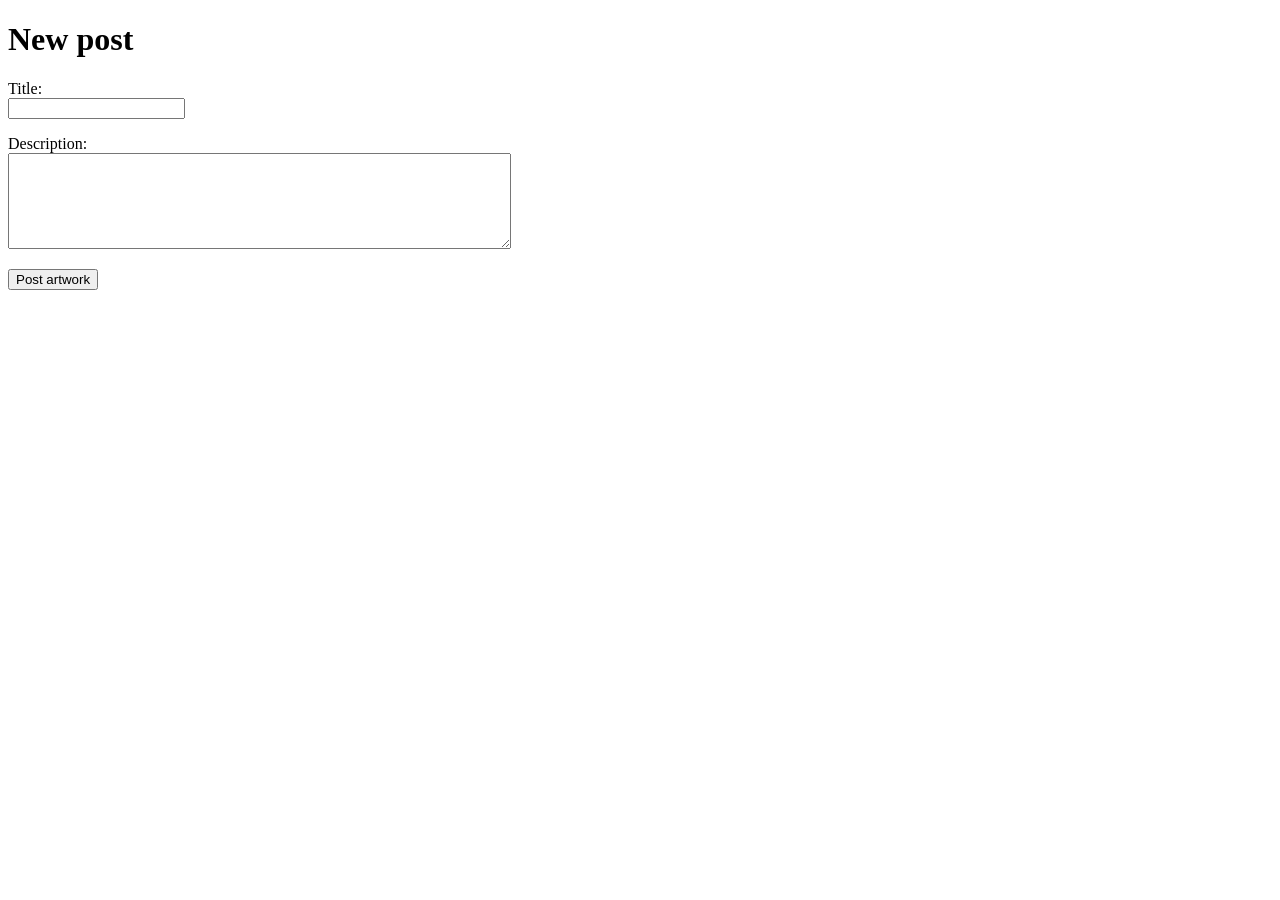
<file: templates/new_item.html>
<!DOCTYPE html>
<html>

<head>
  <title>New post</title>
</head>

<body>
  <h1>New post</h1>
  <form action="/create_item" method="post">
    <p>
      Title: <br />
      <input type="text" name="title" />
    </p>
    <p>
      Description: <br />
      <textarea name="description" rows="6" cols="60" ></textarea>
    </p>
    <input type="submit" value="Post artwork" />
  </form>
</body>

</html>
</file>
